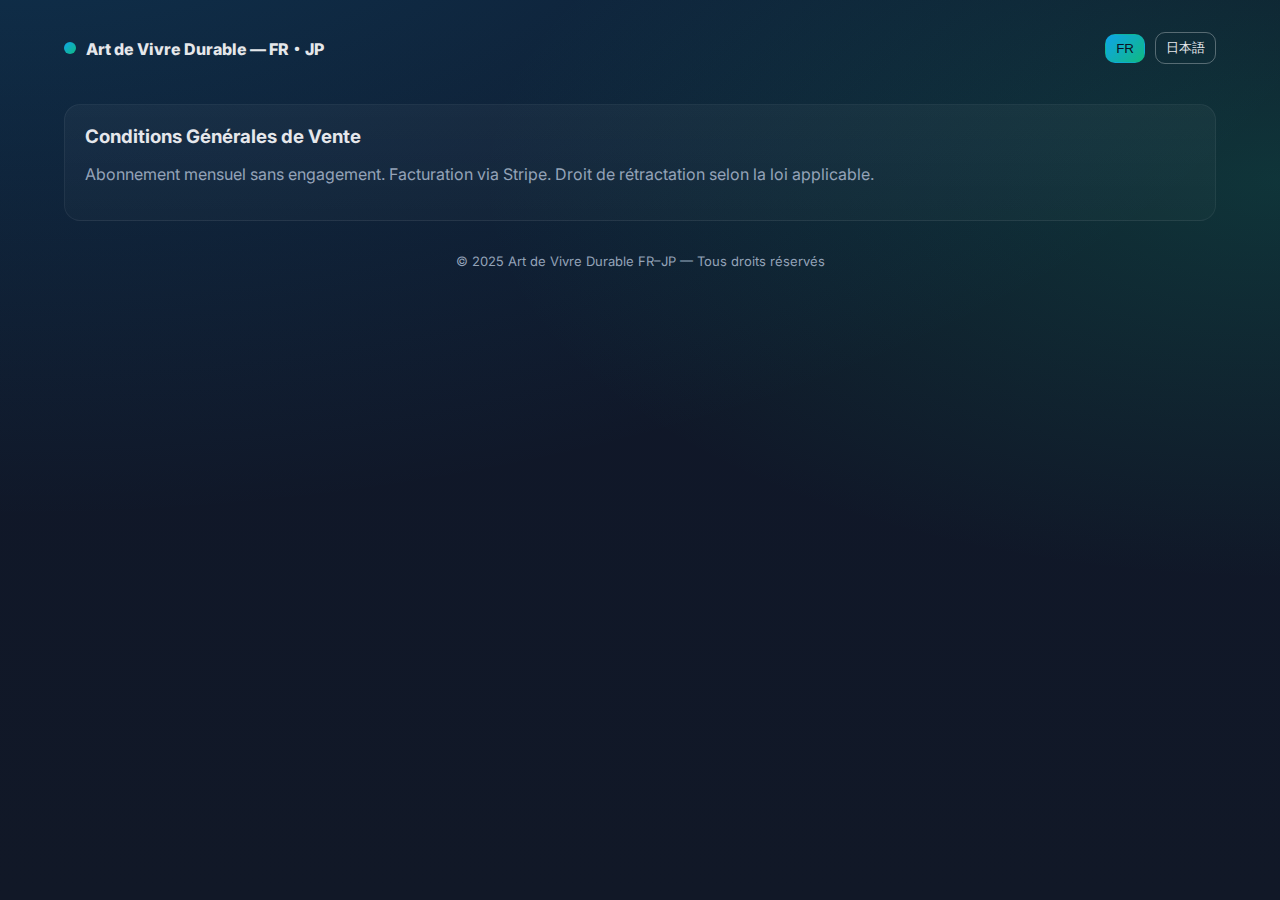
<file: legal/cgv.html>
<!doctype html>
<html lang="fr">
  <head>
    <meta charset="utf-8"/>
    <meta name="viewport" content="width=device-width, initial-scale=1"/>
    <title>CGV — FR・JP</title>
    <link rel="preconnect" href="https://fonts.googleapis.com">
    <link rel="preconnect" href="https://fonts.gstatic.com" crossorigin>
    <link href="https://fonts.googleapis.com/css2?family=Inter:wght@400;600;700;900&family=Noto+Sans+JP:wght@400;600;700;900&display=swap" rel="stylesheet">
    <link rel="stylesheet" href="/assets/css/style.css">
  </head>
  <body>
    <div class="container">
      
<div class="nav">
  <div class="brand"><span class="dot"></span> Art de Vivre Durable — FR・JP</div>
  <div class="lang-toggle">
    <button type="button" data-lang-btn="fr">FR</button>
    <button type="button" data-lang-btn="jp">日本語</button>
  </div>
</div>

    
<section class="section card">
  <h3>Conditions Générales de Vente</h3>
  <p class="muted">Abonnement mensuel sans engagement. Facturation via Stripe. Droit de rétractation selon la loi applicable.</p>
</section>

      <div class="footer">© 2025 Art de Vivre Durable FR–JP — Tous droits réservés</div>
    </div>
    <script src="/assets/js/main.js"></script>
  </body>
</html>
</file>
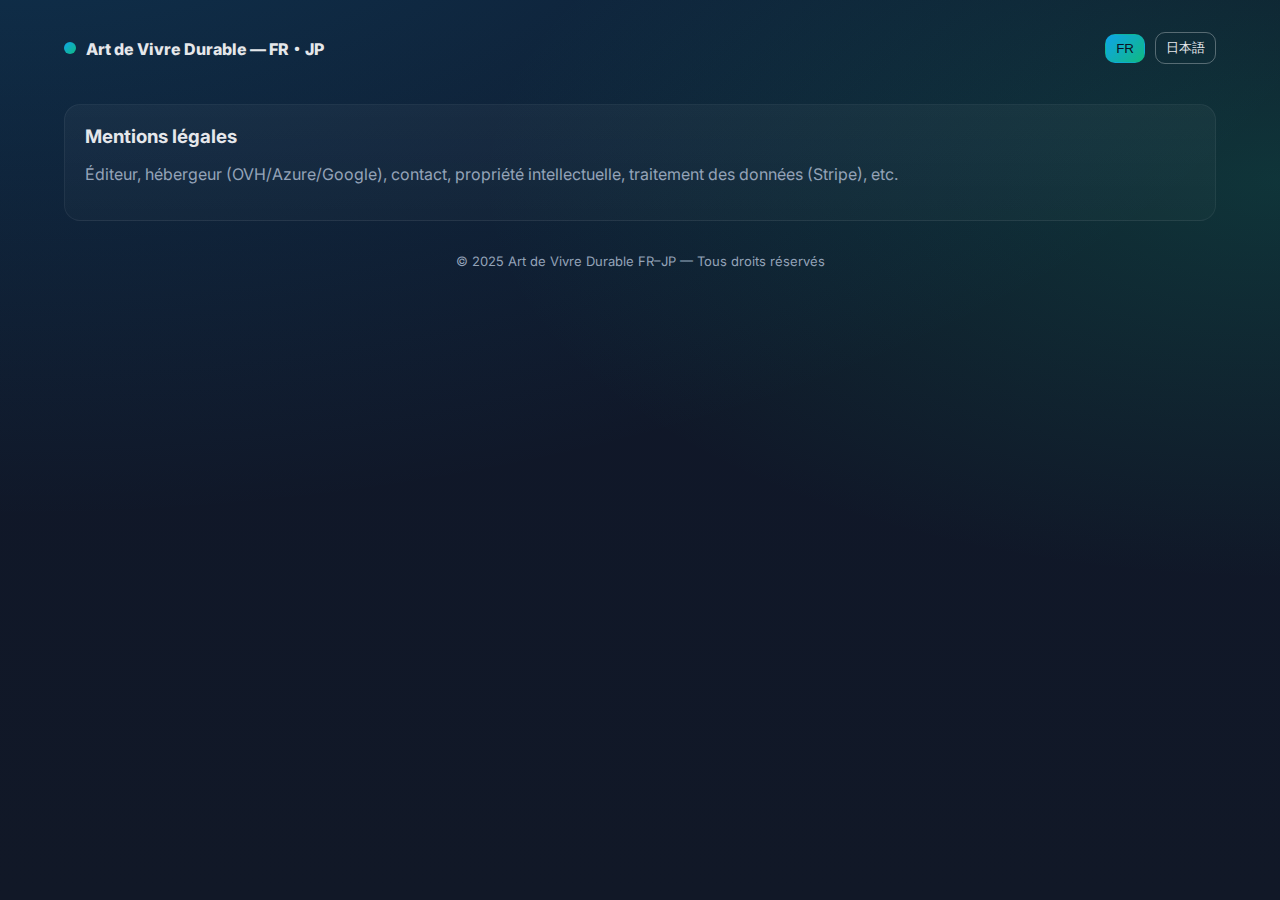
<file: legal/mentions.html>
<!doctype html>
<html lang="fr">
  <head>
    <meta charset="utf-8"/>
    <meta name="viewport" content="width=device-width, initial-scale=1"/>
    <title>Mentions légales — FR・JP</title>
    <link rel="preconnect" href="https://fonts.googleapis.com">
    <link rel="preconnect" href="https://fonts.gstatic.com" crossorigin>
    <link href="https://fonts.googleapis.com/css2?family=Inter:wght@400;600;700;900&family=Noto+Sans+JP:wght@400;600;700;900&display=swap" rel="stylesheet">
    <link rel="stylesheet" href="/assets/css/style.css">
  </head>
  <body>
    <div class="container">
      
<div class="nav">
  <div class="brand"><span class="dot"></span> Art de Vivre Durable — FR・JP</div>
  <div class="lang-toggle">
    <button type="button" data-lang-btn="fr">FR</button>
    <button type="button" data-lang-btn="jp">日本語</button>
  </div>
</div>

    
<section class="section card">
  <h3>Mentions légales</h3>
  <p class="muted">Éditeur, hébergeur (OVH/Azure/Google), contact, propriété intellectuelle, traitement des données (Stripe), etc.</p>
</section>

      <div class="footer">© 2025 Art de Vivre Durable FR–JP — Tous droits réservés</div>
    </div>
    <script src="/assets/js/main.js"></script>
  </body>
</html>
</file>
<file: assets/css/style.css>
:root{
  --bg:#0f172a;           /* slate-900 */
  --bg-2:#111827;         /* slate-800 */
  --card:#0b1224;         /* deep navy */
  --muted:#94a3b8;        /* slate-400 */
  --text:#e5e7eb;         /* gray-200 */
  --white:#ffffff;
  --accent:#0ea5e9;       /* sky-500 */
  --accent-2:#10b981;     /* emerald-500 */
  --shadow: 0 12px 40px rgba(0,0,0,.25);
}

*{box-sizing:border-box}
html,body{margin:0;padding:0}
body{
  font-family: Inter, system-ui, -apple-system, Segoe UI, Roboto, Helvetica, Arial, "Noto Sans JP", "Hiragino Kaku Gothic ProN", "Yu Gothic", Meiryo, sans-serif;
  color: var(--text);
  background: radial-gradient(1400px 700px at 0% -20%, rgba(14,165,233,0.20), transparent),
              radial-gradient(800px 400px at 100% 20%, rgba(16,185,129,0.18), transparent),
              linear-gradient(180deg, var(--bg) 0%, var(--bg-2) 100%);
  min-height: 100vh;
}

.container{max-width:1200px; margin:0 auto; padding:24px}
.nav{display:flex; align-items:center; justify-content:space-between; gap:16px; padding:8px 0}
.brand{display:flex; align-items:center; gap:10px; font-weight:800}
.dot{width:12px;height:12px;border-radius:999px;background:linear-gradient(135deg,var(--accent),var(--accent-2))}
.lang-toggle{display:flex; gap:10px; align-items:center; font-size:13px; color:var(--muted)}
.lang-toggle button{background:transparent; color:var(--text); border:1px solid rgba(255,255,255,0.3); border-radius:10px; padding:6px 10px; cursor:pointer}
.lang-toggle button.active{background:linear-gradient(135deg,var(--accent),var(--accent-2)); color:#0b1224; border-color:transparent}

.hero{
  display:grid; grid-template-columns:1.15fr 1fr; gap:28px; align-items:center;
  border:1px solid rgba(255,255,255,0.06); border-radius:24px; padding:28px;
  background:linear-gradient(180deg, rgba(255,255,255,0.05), rgba(255,255,255,0.02));
  box-shadow: var(--shadow);
}
.hero h1{font-size:40px; line-height:1.15; margin:0 0 10px}
.muted{color: var(--muted)}
.pill{display:inline-block; padding:6px 10px; border-radius:999px; background:rgba(255,255,255,0.06); font-size:12px; letter-spacing:.08em; text-transform:uppercase}
.actions{display:flex; gap:12px; flex-wrap:wrap; margin-top:14px}
.btn{display:inline-block; padding:12px 16px; border-radius:12px; font-weight:800; color:#0b1224; background:linear-gradient(135deg,var(--accent),var(--accent-2))}
.btn-outline{display:inline-block; padding:10px 14px; border-radius:12px; font-weight:700; color:var(--white); border:1px solid rgba(255,255,255,0.3)}
.hero-img{overflow:hidden; border-radius:16px; border:1px solid rgba(255,255,255,0.08)}
.hero-img img{display:block; width:100%; height:auto}

.section{margin-top:32px}
.grid-2{display:grid; grid-template-columns:1fr 1fr; gap:24px}
.grid-3{display:grid; grid-template-columns:repeat(3, 1fr); gap:24px}
.card{
  background:linear-gradient(180deg, rgba(255,255,255,0.04), rgba(255,255,255,0.02));
  border:1px solid rgba(255,255,255,0.06);
  border-radius:16px; padding:20px;
}
.card h3{margin:0 0 8px}
.list{list-style:none; padding:0; margin:10px 0 0}
.list li{display:flex; gap:10px; align-items:flex-start; margin:8px 0}
.tick{width:18px; height:18px; border-radius:6px; background:linear-gradient(135deg,var(--accent),var(--accent-2))}

.gallery{
  display:grid; grid-template-columns: 1.8fr 1fr; gap:16px;
}
.gallery img{width:100%; height:100%; object-fit:cover; border-radius:14px; border:1px solid rgba(255,255,255,0.08)}
.gallery .stack{display:grid; grid-template-rows:1fr 1fr; gap:16px}

.pricing .price{font-size:32px; font-weight:900; margin:6px 0}
.footer{margin:32px 0 12px; text-align:center; color:var(--muted); font-size:13px}

.jp{font-family:"Noto Sans JP", Inter, system-ui, -apple-system, Segoe UI, Roboto, Helvetica, Arial, sans-serif}
.hide{display:none}

@media (max-width:1000px){
  .hero{grid-template-columns:1fr}
  .gallery{grid-template-columns:1fr}
  .grid-2, .grid-3{grid-template-columns:1fr}
}
</file>
